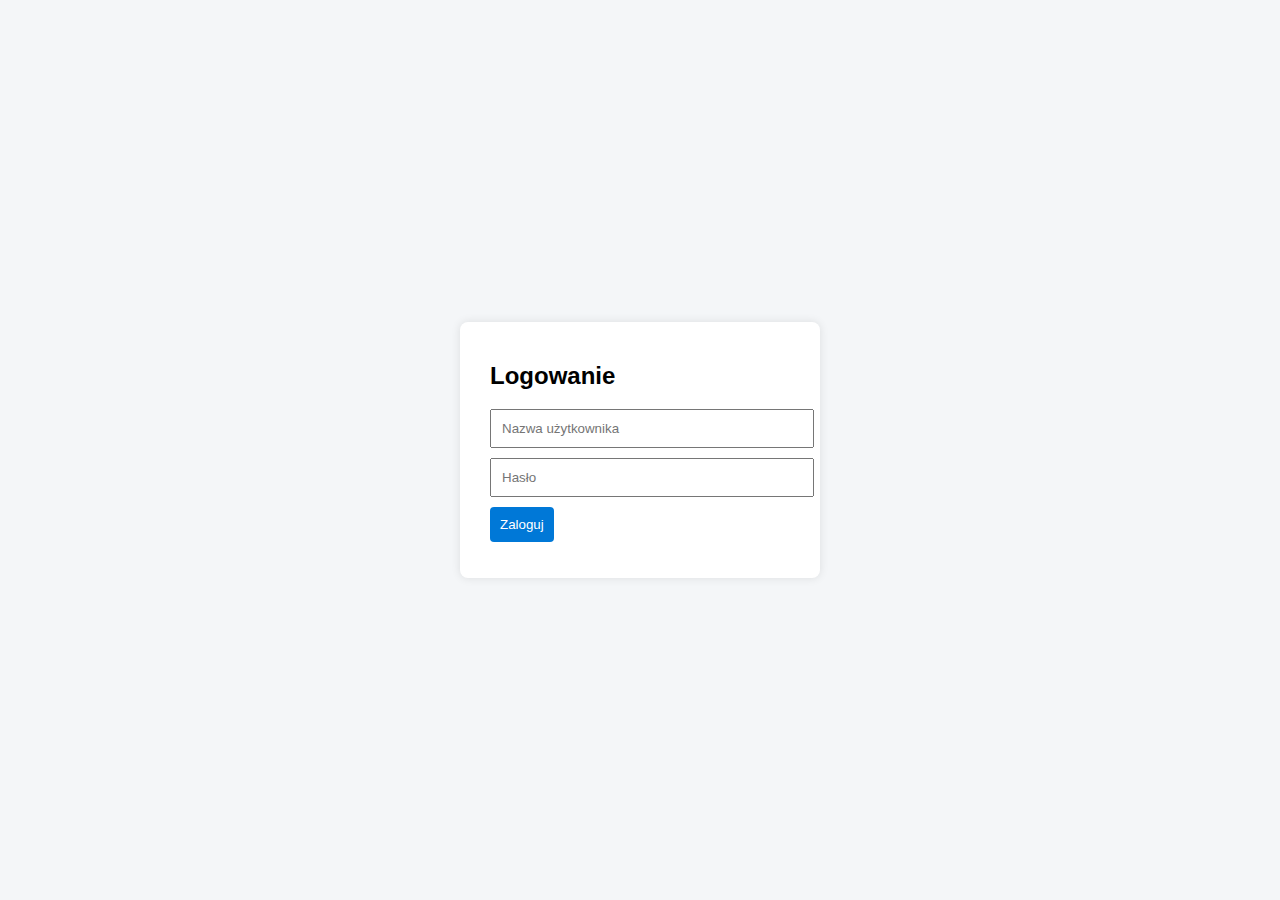
<file: frontend/index.html>
<!DOCTYPE html>
<html lang="pl">
<head>
  <meta charset="UTF-8">
  <title>Portal B2B – Logowanie</title>
  <link rel="stylesheet" href="style.css">
</head>
<body class="login-page"> <!-- 🔑 tutaj login-page -->
  <div class="login-container">
    <h2>Logowanie</h2>
    <form id="loginForm">
      <input type="text" id="username" placeholder="Nazwa użytkownika" required>
      <input type="password" id="password" placeholder="Hasło" required>
      <button type="submit" id="loginBtn">Zaloguj</button>
    </form>
    <p id="errorMessage" class="error"></p>
  </div>

  <script src="app.js"></script>
</body>
</html>
</file>
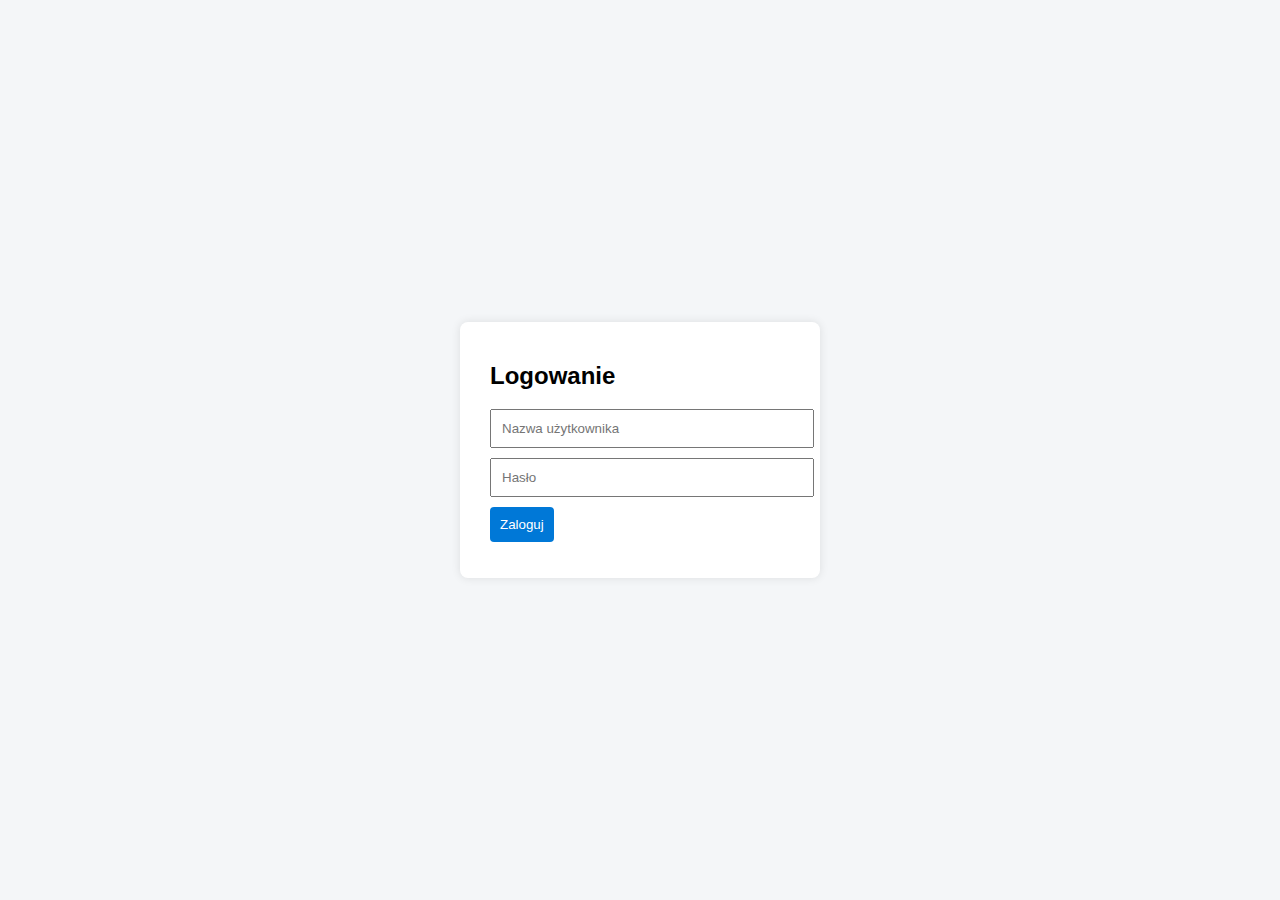
<file: frontend/pages/media.html>
<!DOCTYPE html>
<html lang="pl">
<head>
  <meta charset="UTF-8">
  <title>Portal B2B – Media</title>
  <link rel="stylesheet" href="../style.css">
</head>
<body>
  <div class="dashboard-container">
    <h2>Media Files</h2>

    <!-- 🔎 wyszukiwarka -->
    <form id="mediaSearchForm">
      <input type="text" id="sku" placeholder="Wpisz numer SKU (np. SKU123)" required>
      <button type="submit">Szukaj</button>
    </form>

    <h3>Lista plików</h3>
    <table border="1" id="mediaTable">
      <thead>
        <tr>
          <th>Nazwa pliku</th>
          <th>Typ</th>
          <th>Rozmiar (KB)</th>
          <th>Data</th>
          <th>Link</th>
        </tr>
      </thead>
      <tbody></tbody>
    </table>

    <p id="mediaMessage" class="error"></p>
  </div>

  <script src="media.js"></script>
</body>
</html>
</file>
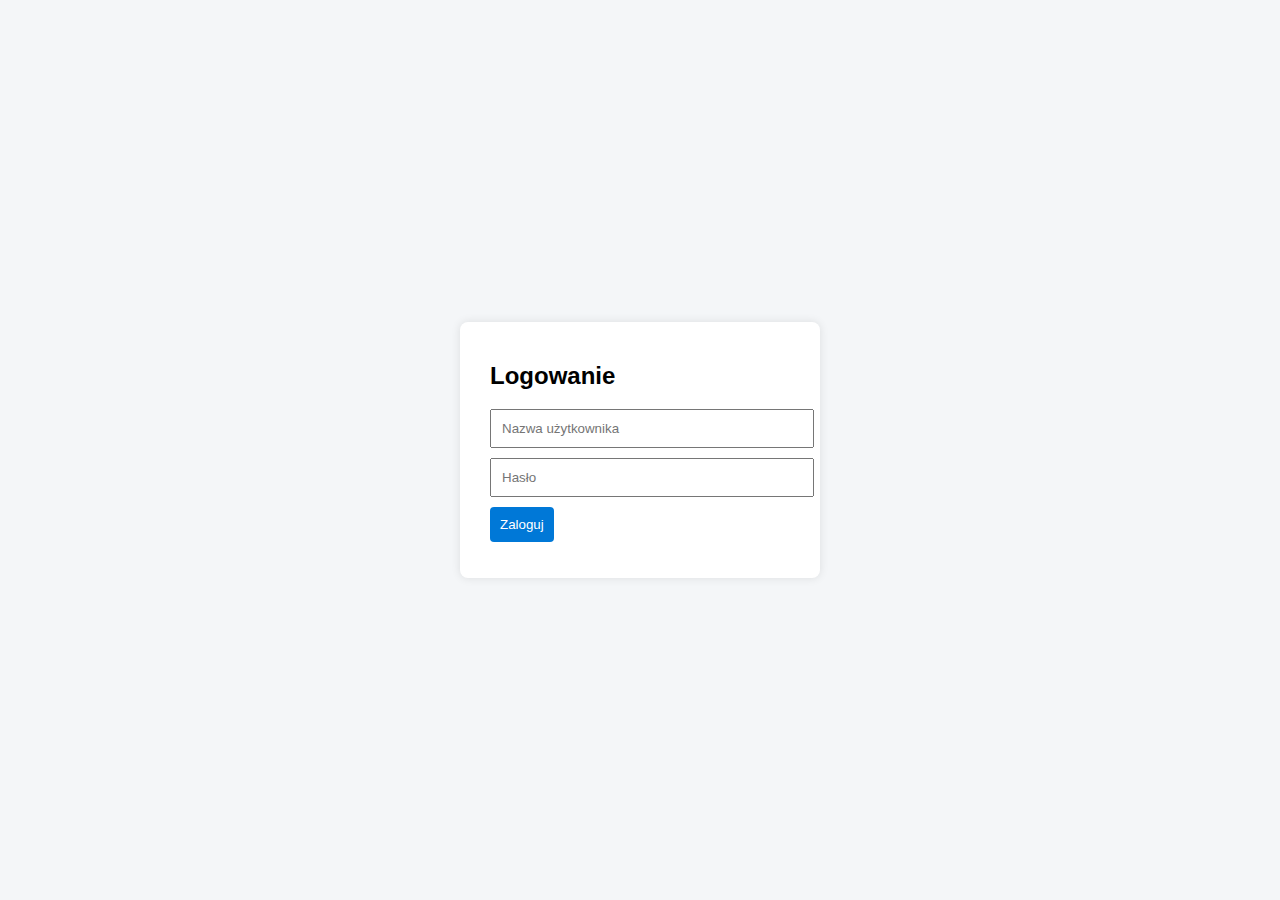
<file: frontend/pages/sales.html>
<!DOCTYPE html>
<html lang="pl">
<head>
  <meta charset="UTF-8">
  <title>Portal B2B – Sales</title>
  <link rel="stylesheet" href="../style.css">
</head>
<body>
  <div class="dashboard-container">
    <h2>Sales Channels</h2>

    <form id="salesForm">
      <label>Kwartal:</label>
      <input type="text" id="quarter" placeholder="np. Q1 2025" required>

      <label>Waluta:</label>
      <input type="text" id="currency" placeholder="PLN / EUR" required>

      <label>Sprzedaż Professional:</label>
      <input type="number" id="professional" value="0" required>

      <label>Sprzedaż Pharmacy:</label>
      <input type="number" id="pharmacy" value="0" required>

      <label>Sprzedaż E-commerce B2C:</label>
      <input type="number" id="ecommerceB2C" value="0" required>

      <label>Sprzedaż E-commerce B2B:</label>
      <input type="number" id="ecommerceB2B" value="0" required>

      <label>Sprzedaż Third party:</label>
      <input type="number" id="thirdParty" value="0" required>

      <label>Sprzedaż Other:</label>
      <input type="number" id="other" value="0" required>

      <label>Nowi klienci:</label>
      <input type="number" id="newClients" value="0" required>

      <button type="submit">Zapisz</button>
    </form>

    <h3>Historia sprzedaży</h3>
    <table border="1" id="salesTable">
      <thead>
        <tr>
          <th>Kwartal</th>
          <th>Waluta</th>
          <th>Professional</th>
          <th>Pharmacy</th>
          <th>B2C</th>
          <th>B2B</th>
          <th>Third</th>
          <th>Other</th>
          <th>New Clients</th>
          <th>Total</th>
          <th>Total EUR</th>
        </tr>
      </thead>
      <tbody></tbody>
    </table>

    <p id="salesMessage" class="error"></p>
  </div>

  <script src="sales.js"></script>
</body>
</html>
</file>
<file: frontend/style.css>
/* 🔹 Globalne ustawienia */
body {
  font-family: Arial, sans-serif;
  background: #f4f6f8;
  margin: 0;
  padding: 0;
  min-height: 100vh; /* umożliwia scrollowanie */
}

/* 🔹 Strona logowania */
body.login-page {
  display: flex;
  justify-content: center;
  align-items: center;
  height: 100vh; /* pełny ekran, wyśrodkowane */
}

.login-container {
  background: white;
  padding: 20px 30px;
  border-radius: 8px;
  box-shadow: 0 0 10px rgba(0,0,0,0.1);
  width: 300px;
}

/* 🔹 Dashboard + podstrony */
body.dashboard-page {
  display: block; /* normalny układ */
}

.dashboard-container {
  background: white;
  padding: 20px 30px;
  margin: 20px auto;
  border-radius: 8px;
  box-shadow: 0 0 10px rgba(0,0,0,0.1);
  max-width: 900px;
}

/* 🔹 Formularze i inputy */
input {
  display: block;
  margin: 10px 0;
  padding: 10px;
  width: 100%;
}

button {
  background: #0078d7;
  color: white;
  border: none;
  padding: 10px;
  cursor: pointer;
  border-radius: 4px;
}

button:hover {
  background: #005a9e;
}

.error {
  color: red;
  margin-top: 10px;
}

.subnav {
  margin-bottom: 20px;
}

.back-link {
  display: inline-block;
  padding: 8px 12px;
  background: #0078d7;
  color: white;
  text-decoration: none;
  border-radius: 4px;
  transition: background 0.3s ease;
}

.back-link:hover {
  background: #005a9e;
}

.topnav {
  display: flex;
  justify-content: space-between;
  align-items: center;
  margin-bottom: 20px;
}

.logout-link {
  background: #d9534f;
  color: white;
  text-decoration: none;
  padding: 6px 12px;
  border-radius: 4px;
  transition: background 0.3s ease;
}

.logout-link:hover {
  background: #c9302c;
}
</file>
